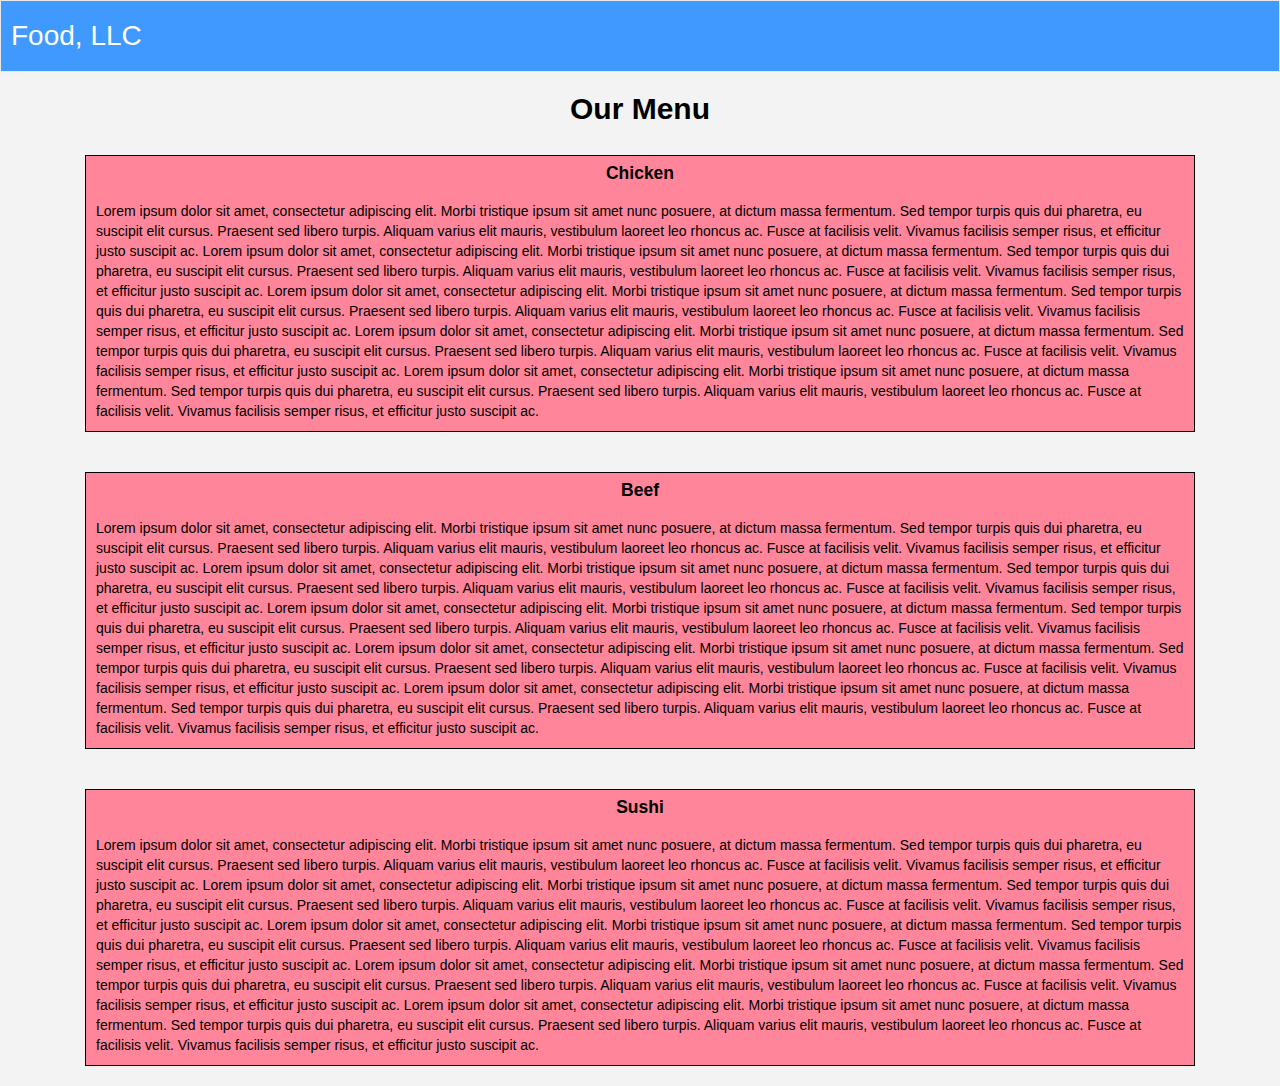
<file: module3-solution/index.html>
<!DOCTYPE html>
<html>
<head>
	<meta charset="utf-8">
	<meta name="viewport" content="width=device-width, initial-scale=1">	
	<link rel="stylesheet" href="css/bootstrap.min.css">
    <link rel="stylesheet" href="css/styles.css">	
	<title>Module 3 Solution</title>
</head>
<body>
    <nav class="navbar navbar-default">
      <div class="container-fluid">
        <div class="navbar-header">
           <a class="navbar-brand" href="#">Food, LLC</a>

          <button type="button" class="navbar-toggle collapsed" data-toggle="collapse" data-target="#mynavbar" aria-expanded="true">
            <span class="sr-only">Toggle navigation</span>
            <span class="icon-bar"></span>
            <span class="icon-bar"></span>
            <span class="icon-bar"></span>
          </button>
        </div>
        
        <div id="mynavbar" class="collapse navbar-collapse">
           <ul id="nav-list" class="nav navbar-nav visible-xs">
            <li class="text-center">
              <a href="#chicken-div"><p class="nav-item">Chicken</p></a>
              <hr class="visible-xs">
            </li>            
            <li class="text-center">
              <a href="#beef-div"><p class="nav-item">Beef</p></a>
              <hr class="visible-xs">
            </li>
            <li class="text-center">
              <a href="#sushi-div"><p class="nav-item">Sushi</p></a>
            </li>
          </ul> 
        </div>
      </div>
    </nav>

	<h2 class="text-center">Our Menu</h2>

	<div class="row">
		<div class="container">
			<div class="col-md-12 col-sm-12 col-xs-12" id="chicken-div">
				<section>
					<div id="chicken">Chicken</div>
					<p>
						Lorem ipsum dolor sit amet, consectetur adipiscing elit. Morbi tristique ipsum sit amet nunc posuere, at dictum massa fermentum. Sed tempor turpis quis dui pharetra, eu suscipit elit cursus. Praesent sed libero turpis. Aliquam varius elit mauris, vestibulum laoreet leo rhoncus ac. Fusce at facilisis velit. Vivamus facilisis semper risus, et efficitur justo suscipit ac. Lorem ipsum dolor sit amet, consectetur adipiscing elit. Morbi tristique ipsum sit amet nunc posuere, at dictum massa fermentum. Sed tempor turpis quis dui pharetra, eu suscipit elit cursus. Praesent sed libero turpis. Aliquam varius elit mauris, vestibulum laoreet leo rhoncus ac. Fusce at facilisis velit. Vivamus facilisis semper risus, et efficitur justo suscipit ac. Lorem ipsum dolor sit amet, consectetur adipiscing elit. Morbi tristique ipsum sit amet nunc posuere, at dictum massa fermentum. Sed tempor turpis quis dui pharetra, eu suscipit elit cursus. Praesent sed libero turpis. Aliquam varius elit mauris, vestibulum laoreet leo rhoncus ac. Fusce at facilisis velit. Vivamus facilisis semper risus, et efficitur justo suscipit ac. Lorem ipsum dolor sit amet, consectetur adipiscing elit. Morbi tristique ipsum sit amet nunc posuere, at dictum massa fermentum. Sed tempor turpis quis dui pharetra, eu suscipit elit cursus. Praesent sed libero turpis. Aliquam varius elit mauris, vestibulum laoreet leo rhoncus ac. Fusce at facilisis velit. Vivamus facilisis semper risus, et efficitur justo suscipit ac. Lorem ipsum dolor sit amet, consectetur adipiscing elit. Morbi tristique ipsum sit amet nunc posuere, at dictum massa fermentum. Sed tempor turpis quis dui pharetra, eu suscipit elit cursus. Praesent sed libero turpis. Aliquam varius elit mauris, vestibulum laoreet leo rhoncus ac. Fusce at facilisis velit. Vivamus facilisis semper risus, et efficitur justo suscipit ac.
					</p>
				</section>
			</div>
		</div>
	</div>

	<div class="row">
		<div class="container">
			<div class="col-md-12 col-sm-12 col-xs-12" id="beef-div">
				<section>
					<div id="beef">Beef</div>
					<p>
						Lorem ipsum dolor sit amet, consectetur adipiscing elit. Morbi tristique ipsum sit amet nunc posuere, at dictum massa fermentum. Sed tempor turpis quis dui pharetra, eu suscipit elit cursus. Praesent sed libero turpis. Aliquam varius elit mauris, vestibulum laoreet leo rhoncus ac. Fusce at facilisis velit. Vivamus facilisis semper risus, et efficitur justo suscipit ac. Lorem ipsum dolor sit amet, consectetur adipiscing elit. Morbi tristique ipsum sit amet nunc posuere, at dictum massa fermentum. Sed tempor turpis quis dui pharetra, eu suscipit elit cursus. Praesent sed libero turpis. Aliquam varius elit mauris, vestibulum laoreet leo rhoncus ac. Fusce at facilisis velit. Vivamus facilisis semper risus, et efficitur justo suscipit ac. Lorem ipsum dolor sit amet, consectetur adipiscing elit. Morbi tristique ipsum sit amet nunc posuere, at dictum massa fermentum. Sed tempor turpis quis dui pharetra, eu suscipit elit cursus. Praesent sed libero turpis. Aliquam varius elit mauris, vestibulum laoreet leo rhoncus ac. Fusce at facilisis velit. Vivamus facilisis semper risus, et efficitur justo suscipit ac. Lorem ipsum dolor sit amet, consectetur adipiscing elit. Morbi tristique ipsum sit amet nunc posuere, at dictum massa fermentum. Sed tempor turpis quis dui pharetra, eu suscipit elit cursus. Praesent sed libero turpis. Aliquam varius elit mauris, vestibulum laoreet leo rhoncus ac. Fusce at facilisis velit. Vivamus facilisis semper risus, et efficitur justo suscipit ac. Lorem ipsum dolor sit amet, consectetur adipiscing elit. Morbi tristique ipsum sit amet nunc posuere, at dictum massa fermentum. Sed tempor turpis quis dui pharetra, eu suscipit elit cursus. Praesent sed libero turpis. Aliquam varius elit mauris, vestibulum laoreet leo rhoncus ac. Fusce at facilisis velit. Vivamus facilisis semper risus, et efficitur justo suscipit ac.
					</p>
				</section>
			</div>
		</div>
	</div>

	<div class="row">
		<div class="container">
			<div class="col-md-12 col-sm-12 col-xs-12" id="sushi-div">
				<section>
					<div id="sushi">Sushi</div>
					<p>
						Lorem ipsum dolor sit amet, consectetur adipiscing elit. Morbi tristique ipsum sit amet nunc posuere, at dictum massa fermentum. Sed tempor turpis quis dui pharetra, eu suscipit elit cursus. Praesent sed libero turpis. Aliquam varius elit mauris, vestibulum laoreet leo rhoncus ac. Fusce at facilisis velit. Vivamus facilisis semper risus, et efficitur justo suscipit ac. Lorem ipsum dolor sit amet, consectetur adipiscing elit. Morbi tristique ipsum sit amet nunc posuere, at dictum massa fermentum. Sed tempor turpis quis dui pharetra, eu suscipit elit cursus. Praesent sed libero turpis. Aliquam varius elit mauris, vestibulum laoreet leo rhoncus ac. Fusce at facilisis velit. Vivamus facilisis semper risus, et efficitur justo suscipit ac. Lorem ipsum dolor sit amet, consectetur adipiscing elit. Morbi tristique ipsum sit amet nunc posuere, at dictum massa fermentum. Sed tempor turpis quis dui pharetra, eu suscipit elit cursus. Praesent sed libero turpis. Aliquam varius elit mauris, vestibulum laoreet leo rhoncus ac. Fusce at facilisis velit. Vivamus facilisis semper risus, et efficitur justo suscipit ac. Lorem ipsum dolor sit amet, consectetur adipiscing elit. Morbi tristique ipsum sit amet nunc posuere, at dictum massa fermentum. Sed tempor turpis quis dui pharetra, eu suscipit elit cursus. Praesent sed libero turpis. Aliquam varius elit mauris, vestibulum laoreet leo rhoncus ac. Fusce at facilisis velit. Vivamus facilisis semper risus, et efficitur justo suscipit ac. Lorem ipsum dolor sit amet, consectetur adipiscing elit. Morbi tristique ipsum sit amet nunc posuere, at dictum massa fermentum. Sed tempor turpis quis dui pharetra, eu suscipit elit cursus. Praesent sed libero turpis. Aliquam varius elit mauris, vestibulum laoreet leo rhoncus ac. Fusce at facilisis velit. Vivamus facilisis semper risus, et efficitur justo suscipit ac.
					</p>
				</section>
			</div>
		</div>
	</div>
	<script src="js/jquery.js"></script>
	<script src="js/bootstrap.min.js"></script>
</body>
</html>
</file>
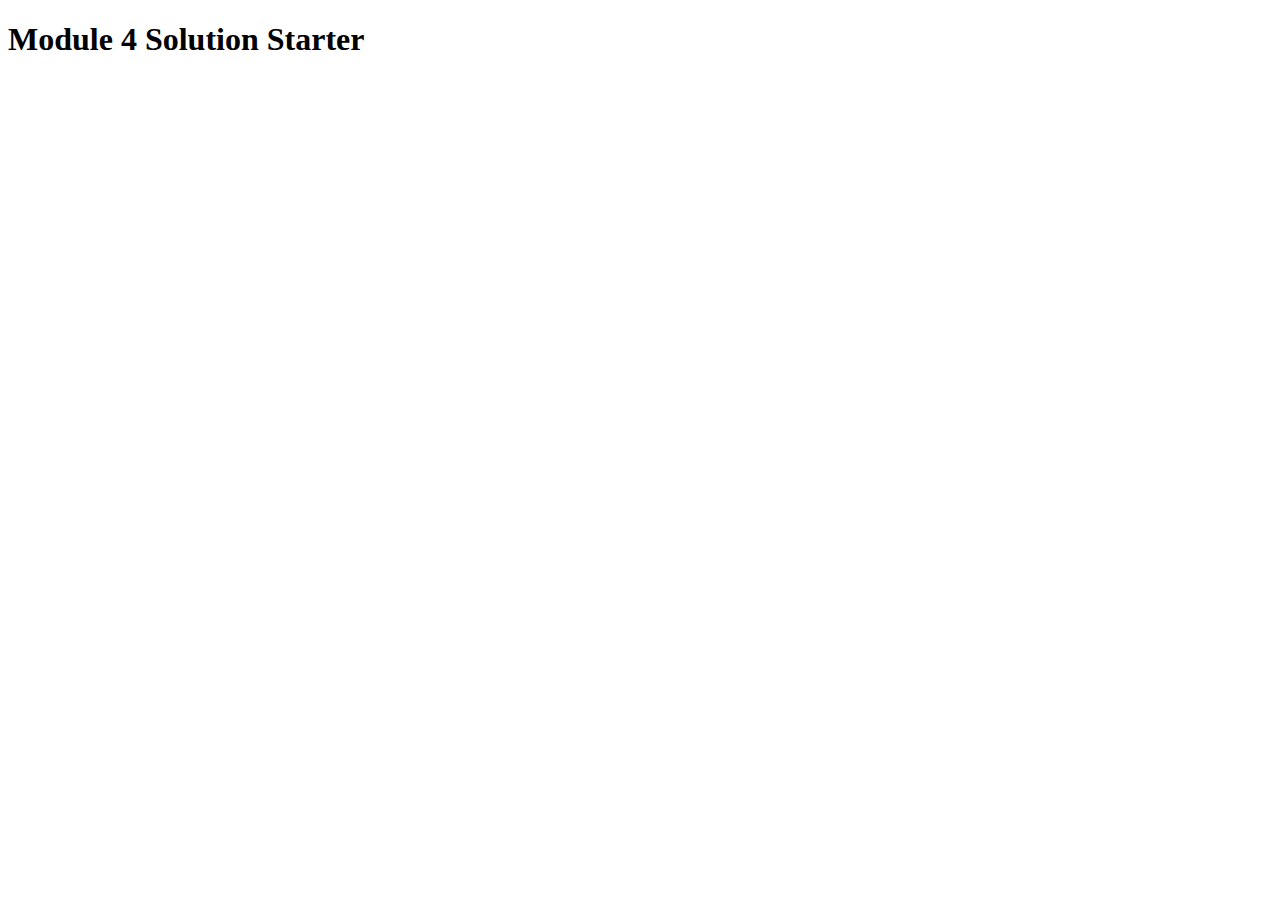
<file: module4-solution/index.html>
<!DOCTYPE html>
<html>
<head>
  <meta charset="utf-8">
  <title>Module 4 Solution Starter</title>
  <script src="SpeakHello.js"></script>
  <script src="SpeakGoodBye.js"></script>
  <script src="script.js"></script>
</head>
<body>
  <h1>Module 4 Solution Starter</h1>
</body>
</html>
</file>
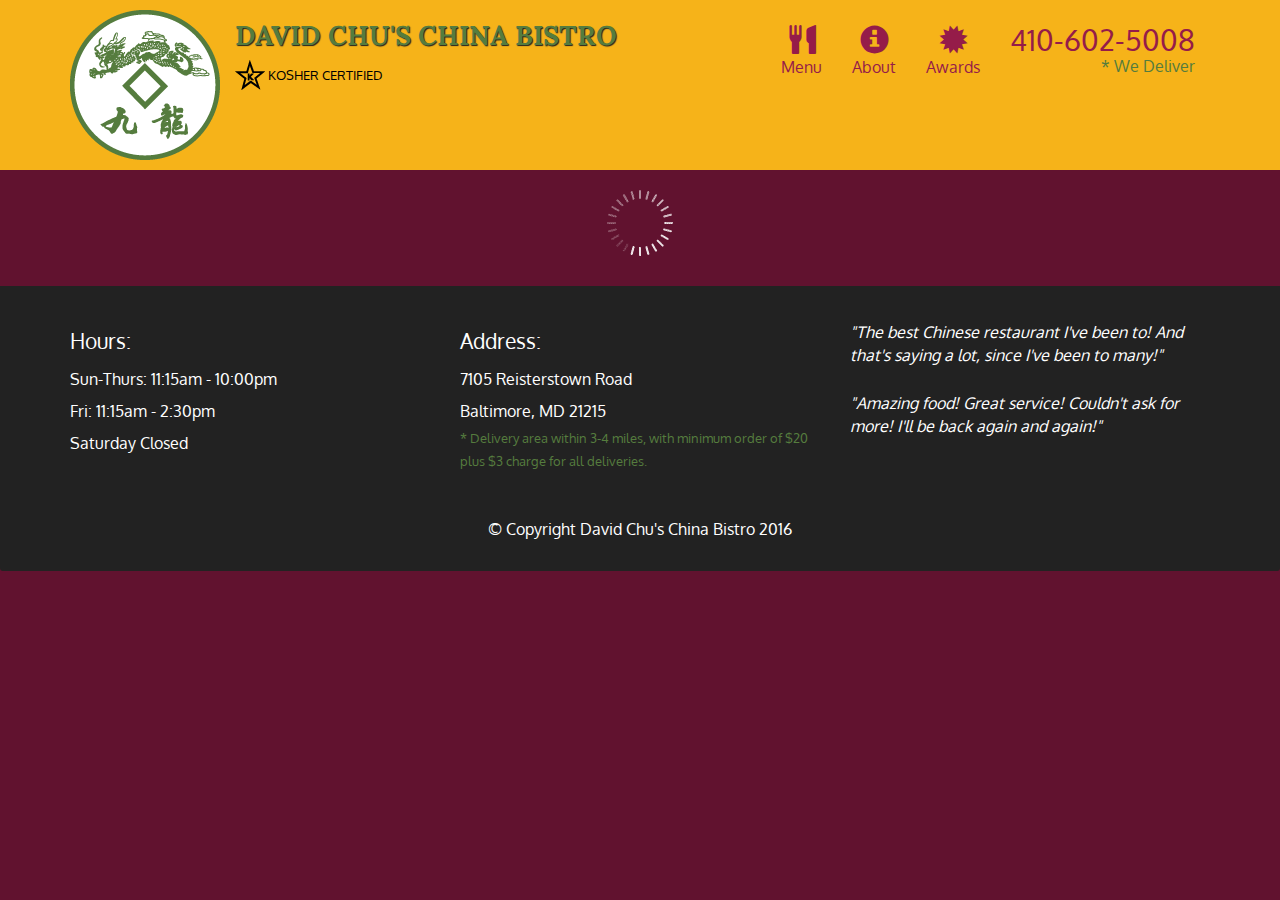
<file: module5-solution/index.html>
<!doctype html>
<html lang="en">
  <head>
    <meta charset="utf-8">
    <meta http-equiv="X-UA-Compatible" content="IE=edge">
    <meta name="viewport" content="width=device-width, initial-scale=1">
    <title>David Chu's China Bistro</title>
    <link rel="stylesheet" href="css/bootstrap.min.css">
    <link rel="stylesheet" href="css/styles.css">
    <link href='https://fonts.googleapis.com/css?family=Oxygen:400,300,700' rel='stylesheet' type='text/css'>
    <link href='https://fonts.googleapis.com/css?family=Lora' rel='stylesheet' type='text/css'>
  </head>
<body>
  <header>
    <nav id="header-nav" class="navbar navbar-default">
      <div class="container">
        <div class="navbar-header">
          <a href="index.html" class="pull-left visible-md visible-lg">
            <div id="logo-img" alt="Logo image"></div>
          </a>

          <div class="navbar-brand">
            <a href="index.html"><h1>David Chu's China Bistro</h1></a>
            <p>
              <img src="images/star-k-logo.png" alt="Kosher certification">
              <span>Kosher Certified</span>
            </p>
          </div>

          <button id="navbarToggle" type="button" class="navbar-toggle collapsed" data-toggle="collapse" data-target="#collapsable-nav" aria-expanded="false">
            <span class="sr-only">Toggle navigation</span>
            <span class="icon-bar"></span>
            <span class="icon-bar"></span>
            <span class="icon-bar"></span>
          </button>
        </div>
        
        <div id="collapsable-nav" class="collapse navbar-collapse">
           <ul id="nav-list" class="nav navbar-nav navbar-right">
            <li id="navHomeButton" class="visible-xs active">
              <a href="index.html">
                <span class="glyphicon glyphicon-home"></span> Home</a>
            </li>
            <li id="navMenuButton">
              <a href="#" onclick="$dc.loadMenuCategories();">
                <span class="glyphicon glyphicon-cutlery"></span><br class="hidden-xs"> Menu</a>
            </li>
            <li>
              <a href="#">
                <span class="glyphicon glyphicon-info-sign"></span><br class="hidden-xs"> About</a>
            </li>
            <li>
              <a href="#">
                <span class="glyphicon glyphicon-certificate"></span><br class="hidden-xs"> Awards</a>
            </li>
            <li id="phone" class="hidden-xs">
              <a href="tel:410-602-5008">
                <span>410-602-5008</span></a><div>* We Deliver</div>
            </li>
          </ul><!-- #nav-list -->
        </div><!-- .collapse .navbar-collapse -->
      </div><!-- .container -->
    </nav><!-- #header-nav -->
  </header>

  <div id="call-btn" class="visible-xs">
    <a class="btn" href="tel:410-602-5008">
    <span class="glyphicon glyphicon-earphone"></span>
    410-602-5008
    </a>
  </div>
  <div id="xs-deliver" class="text-center visible-xs">* We Deliver</div>

  <div id="main-content" class="container"></div>

  <footer class="panel-footer">
    <div class="container">
      <div class="row">
        <section id="hours" class="col-sm-4">
          <span>Hours:</span><br>
          Sun-Thurs: 11:15am - 10:00pm<br>
          Fri: 11:15am - 2:30pm<br>
          Saturday Closed
          <hr class="visible-xs">
        </section>
        <section id="address" class="col-sm-4">
          <span>Address:</span><br>
          7105 Reisterstown Road<br>
          Baltimore, MD 21215
          <p>* Delivery area within 3-4 miles, with minimum order of $20 plus $3 charge for all deliveries.</p>
          <hr class="visible-xs">
        </section>
        <section id="testimonials" class="col-sm-4">
          <p>"The best Chinese restaurant I've been to! And that's saying a lot, since I've been to many!"</p>
          <p>"Amazing food! Great service! Couldn't ask for more! I'll be back again and again!"</p>
        </section>
      </div>
      <div class="text-center">&copy; Copyright David Chu's China Bistro 2016</div>
    </div>
  </footer>

  <!-- jQuery (Bootstrap JS plugins depend on it) -->
  <script src="js/jquery-2.1.4.min.js"></script>
  <script src="js/bootstrap.min.js"></script>
  <script src="js/ajax-utils.js"></script>
  <script src="js/script.js"></script>
</body>
</html>
</file>
<file: module3-solution/css/styles.css>
* {
	box-sizing: border-box;
}

h2 {
	color: #000;
	font-weight: bold;
}

body {
	background-color: #f3f3f3;
}

p {
	padding: 10px;
	margin: 0;
}

.navbar {
	border-radius: 0;
}

.navbar-default {
	background-color: #4099ff;
    color: #FFF;
}

.navbar-brand {
  font-size: 2em;
  color: #FFF !important;
}

.nav-item {
  color: white;
  font-size: 1.5em;
}

.container-fluid {
	border: none;
	padding: 10px;
}

section {
	border:	1px solid black;
	background-color: #ff869a;
	width: 100%;
	height: auto;
	color: #000;
}

#chicken, #beef, #sushi {
	text-align: center;
	font-weight: bold;
	font-size: 125%;
	padding: 5px;
}

#chicken-div, #beef-div, #sushi-div {
  margin-bottom: 20px;
  margin-top: 20px;
}
</file>
<file: module5-solution/css/styles.css>
body {
  font-size: 16px;
  color: #fff;
  background-color: #61122f;
  font-family: 'Oxygen', sans-serif;
}

/** HEADER **/
#header-nav {
  background-color: #f6b319;
  border-radius: 0;
  border: 0;
}

#logo-img {
  background: url('../images/restaurant-logo_large.png') no-repeat;
  width: 150px;
  height: 150px;
  margin: 10px 15px 10px 0;
}

.navbar-brand {
  padding-top: 25px;
}
.navbar-brand h1 { /* Restaurant name */
  font-family: 'Lora', serif;
  color: #557c3e;
  font-size: 1.5em;
  text-transform: uppercase;
  font-weight: bold;
  text-shadow: 1px 1px 1px #222;
  margin-top: 0;
  margin-bottom: 0;
  line-height: .75;
}
.navbar-brand a:hover, .navbar-brand a:focus {
  text-decoration: none;
}
.navbar-brand p { /* Kosher cert */
  color: #000;
  text-transform: uppercase;
  font-size: .7em;
  margin-top: 15px;
}
.navbar-brand p span { /* Star-K */
  vertical-align: middle;
}

#nav-list {
  margin-top: 10px;
}
#nav-list a {
  color: #951C49;
  text-align: center;
}
#nav-list a:hover {
  background: #E7E7E7;
}
#nav-list a span {
  font-size: 1.8em;
}

#phone {
  margin-top: 5px;
}
#phone a { /* Phone number */
  text-align: right;
  padding-bottom: 0;
}
#phone div { /* We Deliver */
  color: #557c3e;
  text-align: right;
  padding-right: 15px;
}

.navbar-header button.navbar-toggle, .navbar-header .icon-bar {
  border: 1px solid #61122f;
}
.navbar-header button.navbar-toggle {
  clear: both;
  margin-top: -30px;
}
/* END HEADER */

/* FOOTER */
.panel-footer {
  margin-top: 30px;
  padding-top: 35px;
  padding-bottom: 30px;
  background-color: #222;
  border-top: 0;
}
.panel-footer div.row {
  margin-bottom: 35px;
}
#hours, #address {
  line-height: 2;
}
#hours > span, #address > span {
  font-size: 1.3em;
}
#address p {
  color: #557c3e;
  font-size: .8em;
  line-height: 1.8;
}
#testimonials {
  font-style: italic;
}
#testimonials p:nth-child(2) {
  margin-top: 25px;
}
/* END FOOTER */



/* HOME PAGE */
.container .jumbotron {
  box-shadow: 0 0 50px #3F0C1F;
  border: 2px solid #3F0C1F;
}

#menu-tile, #specials-tile, #map-tile {
  height: 250px;
  width: 100%;
  margin-bottom: 15px;
  position: relative;
  border: 2px solid #3F0C1F;
  overflow: hidden;
}
#menu-tile:hover, #specials-tile:hover, #map-tile:hover {
  box-shadow: 0 1px 5px 1px #cccccc;
}
#menu-tile {
  background: url('../images/menu-tile.jpg') no-repeat;
  background-position: center;
}
#specials-tile {
  background: url('../images/specials-tile.jpg') no-repeat;
  background-position: center;
}
#menu-tile span, #specials-tile span, #map-tile span {
  position: absolute;
  bottom: 0;
  right: 0;
  width: 100%;
  text-align: center;
  font-size: 1.6em;
  text-transform: uppercase;
  background-color: #000;
  color: #fff;
  opacity: .8;
}
/* END HOME PAGE */

/* MENU CATEGORIES PAGE */
.category-tile { 
  position: relative;
  border: 2px solid #3F0C1F;
  overflow: hidden;
  width: 200px;
  height: 200px;
  margin: 0 auto 15px;
}
.category-tile span {
  position: absolute;
  bottom: 0;
  right: 0;
  width: 100%;
  text-align: center;
  font-size: 1.2em;
  text-transform: uppercase;
  background-color: #000;
  color: #fff;
  opacity: .8;
}
.category-tile:hover {
  box-shadow: 0 1px 5px 1px #cccccc;
}

#menu-categories-title + div {
  margin-bottom: 50px;
}
/* END MENU CATEGORIES PAGE */

/* SINGLE CATEGORY PAGE */
.menu-item-tile {
  margin-bottom: 25px;
}
.menu-item-tile hr {
  width: 80%;
}
.menu-item-tile .menu-item-price {
  font-size: 1.1em;
  text-align: right;
  margin-top: -15px;
  margin-right: -15px;
}
.menu-item-tile .menu-item-price span {
  font-size: .6em;
}
.menu-item-photo {
  position: relative;
  border: 2px solid #3F0C1F; 
  overflow: hidden;
  padding: 0;
  margin-right: -15px;
  margin-left: auto;
  margin-bottom: 20px;
  max-width: 250px;
}
.menu-item-photo div {
  position: absolute;
  bottom: 0;
  right: 0;
  width: 80px;
  background-color: #557c3e;
  text-align: center;
}
.menu-item-description {
  padding-right: 30px;
}
h3.menu-item-title {
  margin: 0 0 10px;
}
.menu-item-details {
  font-size: .9em;
  font-style: italic;
}
/* END SINGLE CATEGORY PAGE */


/********** Large devices only **********/
@media (min-width: 1200px) {
  .container .jumbotron {
    background: url('../images/jumbotron_1200.jpg') no-repeat;
    height: 675px;
  }
}

/********** Medium devices only **********/
@media (min-width: 992px) and (max-width: 1199px) {
  /* Header */
  #logo-img {
    background: url('../images/restaurant-logo_medium.png') no-repeat;
    width: 100px;
    height: 100px;
    margin: 5px 5px 5px 0;
  }
  /* End Header */

  /* Home Page */
  .container .jumbotron {
    background: url('../images/jumbotron_992.jpg') no-repeat;
    height: 558px;
  }
  /* End Home Page */
}

/********** Small devices only **********/
@media (min-width: 768px) and (max-width: 991px) {
  /* Home Page */
  .container .jumbotron {
    background: url('../images/jumbotron_768.jpg') no-repeat;
    height: 432px;
  }
  /* End Home Page */
}

/********** Extra small devices only **********/
@media (max-width: 767px) {
  /* Header */
  .navbar-brand {
    padding-top: 10px;
    height: 80px;
  }
  .navbar-brand h1 { /* Restaurant name */
    padding-top: 10px;
    font-size: 5vw; /* 1vw = 1% of viewport width */
  }
  .navbar-brand p { /* Kosher cert */
    font-size: .6em;
    margin-top: 12px;
  }
  .navbar-brand p img { /* Star-K */
    height: 20px;
  }

  #collapsable-nav a { /* Collapsed nav menu text */
    font-size: 1.2em;
  }
  #collapsable-nav a span { /* Collapsed nav menu glyph */
    font-size: 1em;
    margin-right: 5px;
  }

  #call-btn > a {
    font-size: 1.5em;
    display: block;
    margin: 0 20px;
    padding: 10px;
    border: 2px solid #fff;
    background-color: #f6b319;
    color: #951c49;
  }
  #xs-deliver {
    margin-top: 5px;
    font-size: .7em;
    letter-spacing: .1em;
    text-transform: uppercase;
  }
  /* End Header */

  /* Footer */
  .panel-footer section {
    margin-bottom: 30px;
    text-align: center;
  }
  .panel-footer section:nth-child(3) {
    margin-bottom: 0; /* margin already exists on the whole row */
  }
  .panel-footer section hr {
    width: 50%;
  }
  /* End Footer */

  /* Home Page */
  .container .jumbotron {
    margin-top: 30px;
    padding: 0;
  }
  #menu-tile, #specials-tile {
    width: 360px;
    margin: 0 auto 15px;
  }

  .menu-item-photo {
    margin-right: auto;
  }
  .menu-item-tile .menu-item-price {
    text-align: center;
  }
  .menu-item-description {
    text-align: center;;
  }
}


/********** Super extra small devices Only :-) (e.g., iPhone 4) **********/
@media (max-width: 479px) {
  /* Header */
  .navbar-brand h1 { /* Restaurant name */
    padding-top: 5px;
    font-size: 6vw;
  }
  /* End Header */
  
  /* Home page */
  #menu-tile, #specials-tile {
    width: 280px;
    margin: 0 auto 15px;
  }

  .col-xxs-12 {
    position: relative;
    min-height: 1px;
    padding-right: 15px;
    padding-left: 15px;
    float: left;
    width: 100%;
  }
}
</file>
